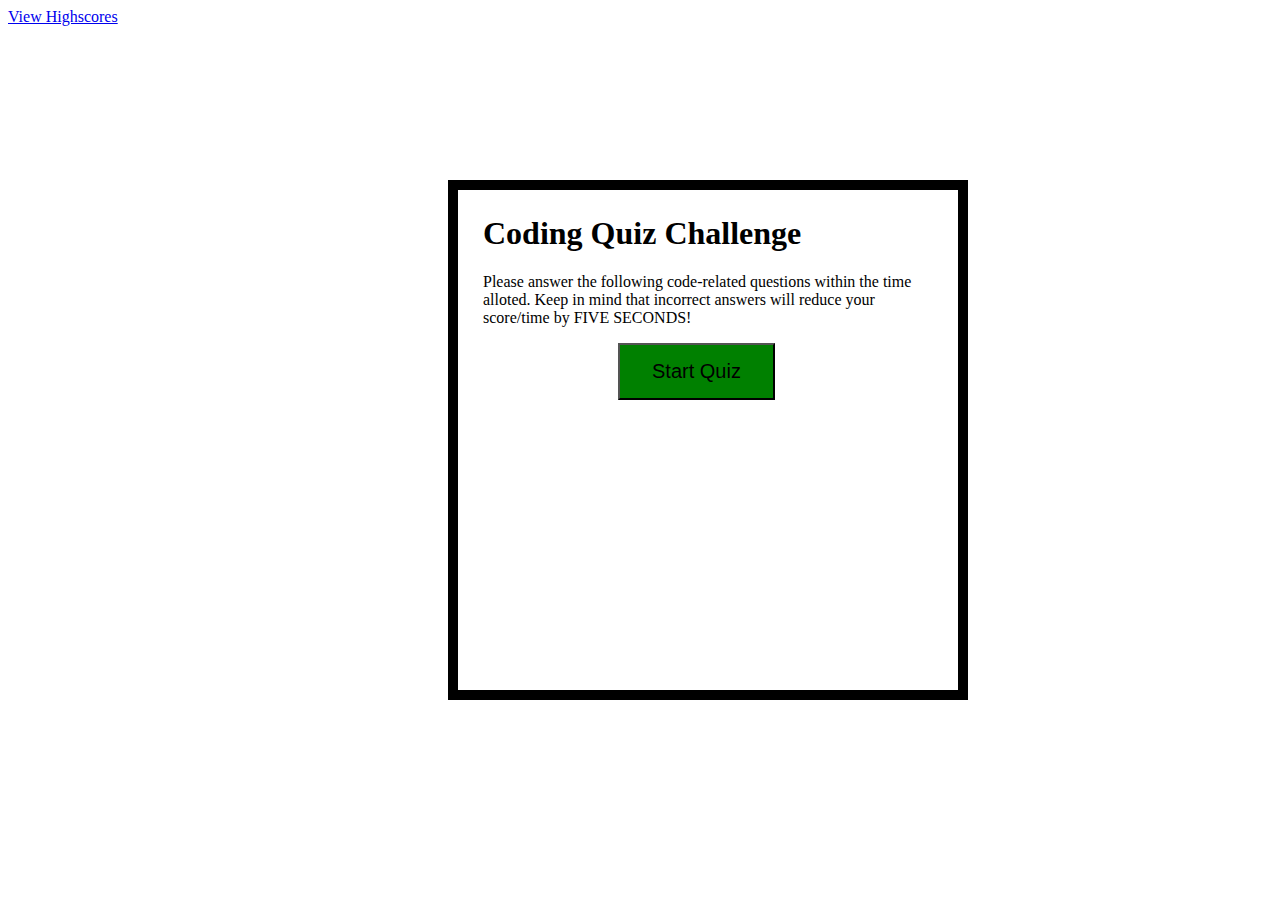
<file: index.html>
<!DOCTYPE html>
<html lang="en">

<head>
    <meta charset="UTF-8">
    <meta http-equiv="X-UA-Compatible" content="IE=edge">
    <meta name="viewport" content="width=device-width, initial-scale=1.0">
    <title>Daniel's Code Quiz</title>
    <!-- <link href="https://cdn.jsdelivr.net/npm/bootstrap@5.0.0-beta3/dist/css/bootstrap.min.css" rel="stylesheet"
        integrity="sha384-eOJMYsd53ii+scO/bJGFsiCZc+5NDVN2yr8+0RDqr0Ql0h+rP48ckxlpbzKgwra6" crossorigin="anonymous"> -->
        <link rel="stylesheet" type="text/css" href="Assets/style.css">
</head>

<body>

    <body>
        <!-- highScores -->
        <a href="highScores.html">View Highscores</a>

        <div id="wrapper">
            <!-- Div for timer -->
            <div id="currentTime"></div>
            <!-- Div for quiz -->
            <div id="questionsDiv">
                <h1>Coding Quiz Challenge</h1>
                <p>Please answer the following code-related questions within the time alloted. Keep in mind that
                    incorrect answers will reduce your score/time by FIVE SECONDS!</p>
                <ul id="choicesUl"></ul>
                <!-- Start button -->
                <button id="startTime">Start Quiz</button>
            </div>

        </div>


        <script src="quizQuestions.js"></script>


    </body>

</html>
</file>
<file: Assets/style.css>
#wrapper {
            position: absolute;
            left: 35%;
            top: 20%;
            width: 500px;
            height: 500px;
            border: 10px solid black;
        }
        #startTime {
            background-color: green;
            margin-left: 30%;
            padding: 15px 32px;
            font-size: 20px;
            color:black;
        }
        
        #questionsDiv {
            margin: 25px;
        }

        #currentTime {
            float: right;
        }
</file>
